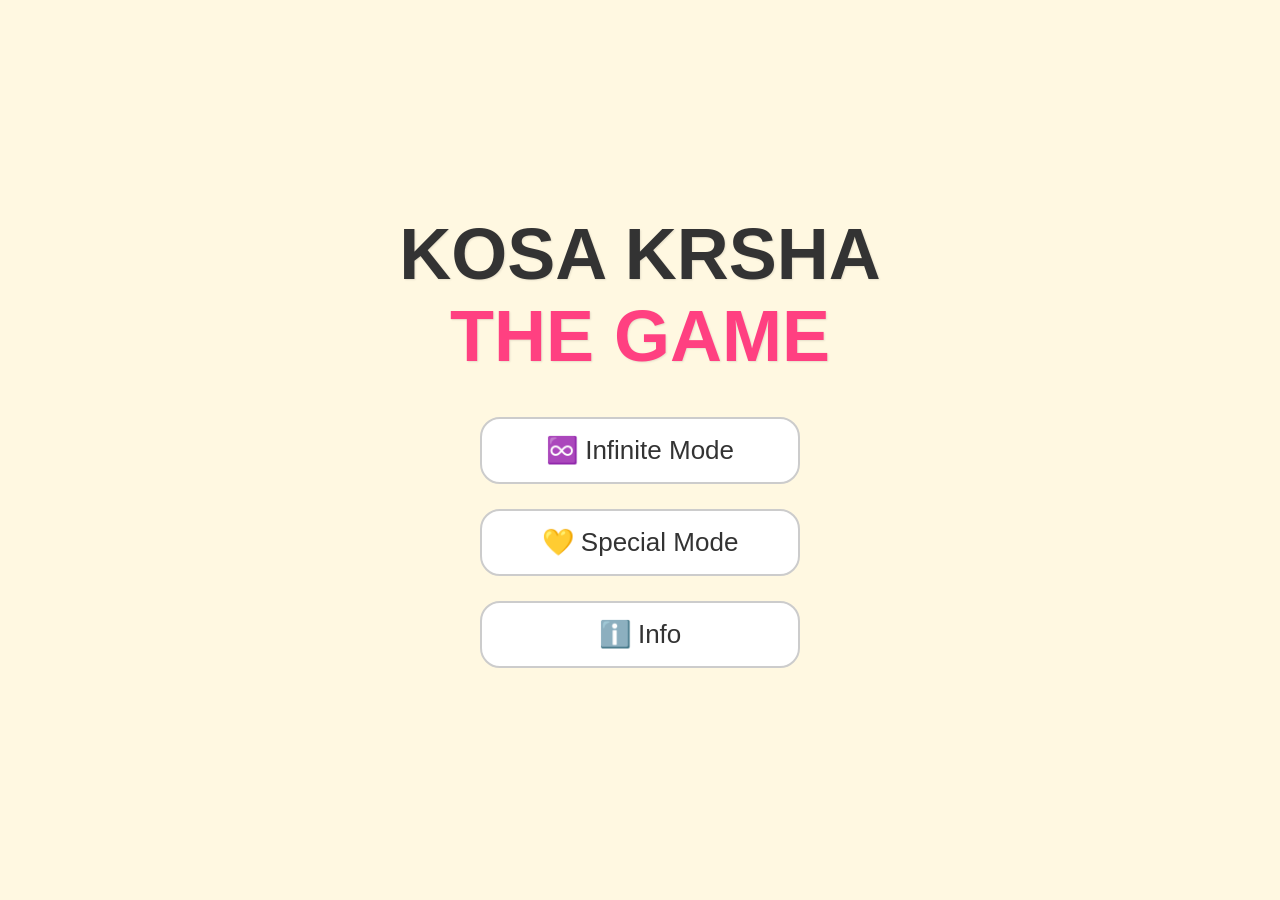
<file: index.html>
<!DOCTYPE html>
<html lang="en">
<head>
  <meta charset="UTF-8">
  <meta name="viewport" content="width=device-width, initial-scale=1.0, maximum-scale=1.0, user-scalable=no, viewport-fit=cover">
  <title>Kosa Krsha</title>
  <link rel="stylesheet" href="style.css">
  <style>
    body {
      background: #fff8e1;
      color: #333;
      font-family: 'Arial', 'Comic Sans MS', cursive, sans-serif;
      margin: 0;
      padding: 0;
      display: flex;
      flex-direction: column;
      align-items: center;
      justify-content: center;
      height: 100vh;
    }

    h1 {
      font-size: 72px;
      margin-bottom: 40px;
      color: #ff4081;
      text-shadow: 1px 1px 2px rgba(0, 0, 0, 0.1);
    }

    h1 span {
      color: #333;
    }

    .menu {
      display: flex;
      flex-direction: column;
      gap: 25px;
      width: 320px;
    }

    .menu button {
      font-size: 26px;
      padding: 16px;
      background: #fff;
      color: #333;
      border: 2px solid #ccc;
      border-radius: 20px;
      cursor: pointer;
      transition: 0.2s;
    }

    .menu button:hover {
      background: #f0f0f0;
      transform: scale(1.05);
    }

    .menu button:focus {
      outline: none;
    }

    @media (max-width: 768px) {
      h1 {
        font-size: 48px;
      }
      
      .menu {
        width: 280px;
      }
      
      .menu button {
        font-size: 22px;
        padding: 14px;
      }
    }
  </style>
</head>
<body>
  <h1><span>KOSA KRSHA</span><br>THE GAME</h1>

  <div class="menu">
    <button onclick="location.href='infinite.html'">♾️ Infinite Mode</button>
    <button onclick="location.href='special.html'">💛 Special Mode</button>
    <button onclick="alert('🐟 Catch treats and avoid bombs!\n\nInfinite Mode: Endless fun!\nSpecial Mode: Toto Special Mode!\n\nIf you\'re reading this, then you\'re the most beautiful woman to ever exist!')">ℹ️ Info</button>
  </div>
</body>
</html>
</file>
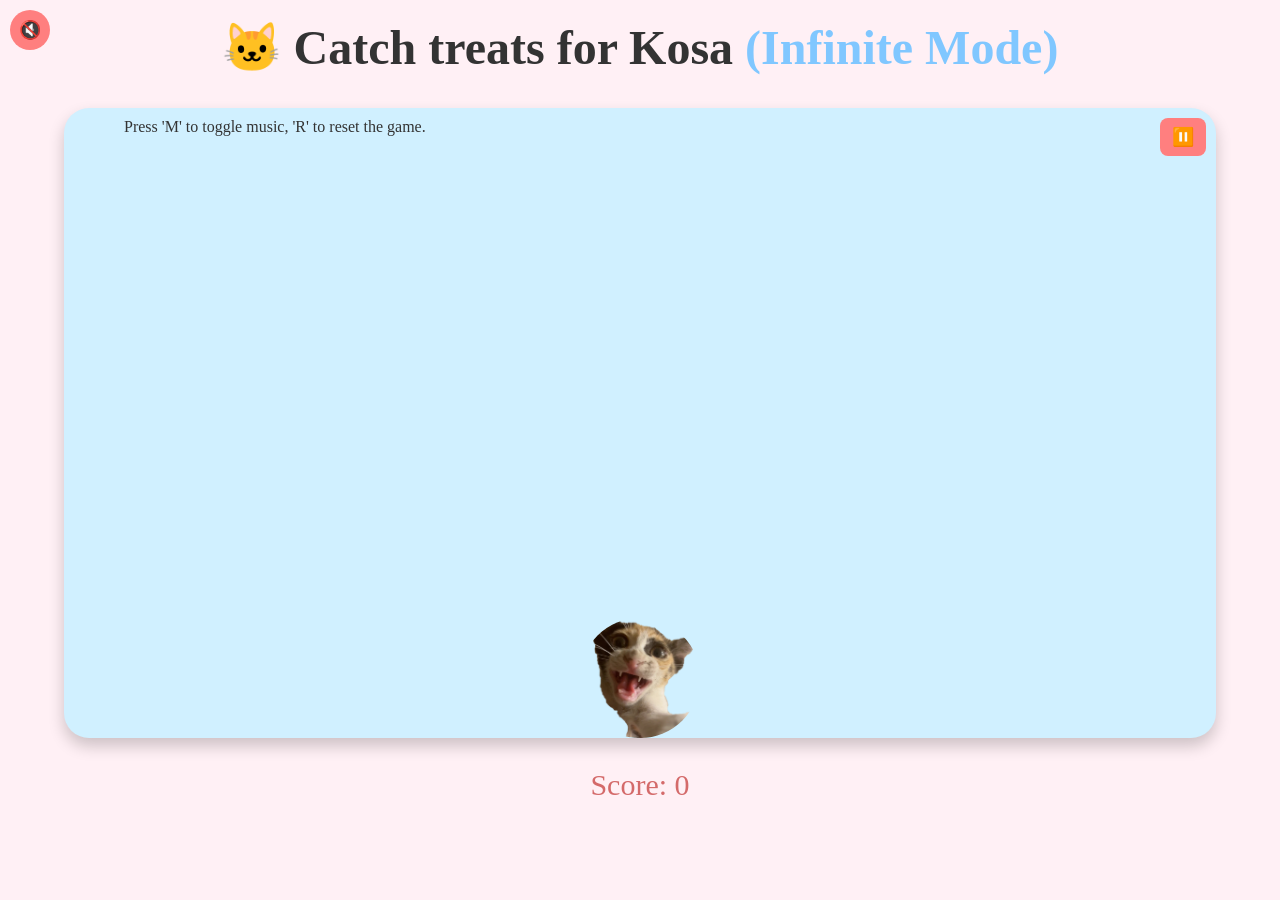
<file: infinite.html>
<!DOCTYPE html>
<html lang="en">
<head>
  <meta charset="UTF-8">
  <meta name="viewport" content="width=device-width, initial-scale=1.0, maximum-scale=1.0, user-scalable=no, viewport-fit=cover">
  <title>Infinite Mode</title>
  <link rel="stylesheet" href="style.css">
  <style>
    h1 {
      font-size: 48px;
      color: #333;
      text-align: center;
    }

    h1 span {
      color: #80c7ff;
    }
  </style>
</head>
<body>
  <h1>🐱 Catch treats for Kosa <span>(Infinite Mode)</span></h1>
  <div id="game">
    <button id="pause-btn">⏸️</button>
    <div id="cat" class="lane-1"></div>
  </div>
  <p id="score">Score: 0</p>
  <p id="status"></p>

  <!-- Game Over Overlay -->
  <div id="game-over-overlay" class="overlay">
    <p class="game-over-text" style="font-size:64px; color:#fff; margin:0;">Game Over!</p>
    <img id="death-gif" src="kosabye.gif" alt="Death Animation" style="display:none; max-width:200px; margin:20px 0; border-radius: 20px;">
    <p id="restart-text" class="restart-text" style="display:none; font-size:24px; color:#ddd; margin-top:10px;">
      (Click anywhere to restart)
    </p>
  </div>

  <!-- Pause Menu Overlay -->
  <div id="pause-overlay" class="overlay">
    <div class="menu-box">
      <button id="resume-btn">Continue</button>
      <button id="restart-btn">Restart</button>
      <button id="menu-btn">Main Menu</button>
    </div>
  </div>

  <script src="infinite.js"></script>
</body>
</html>
</file>
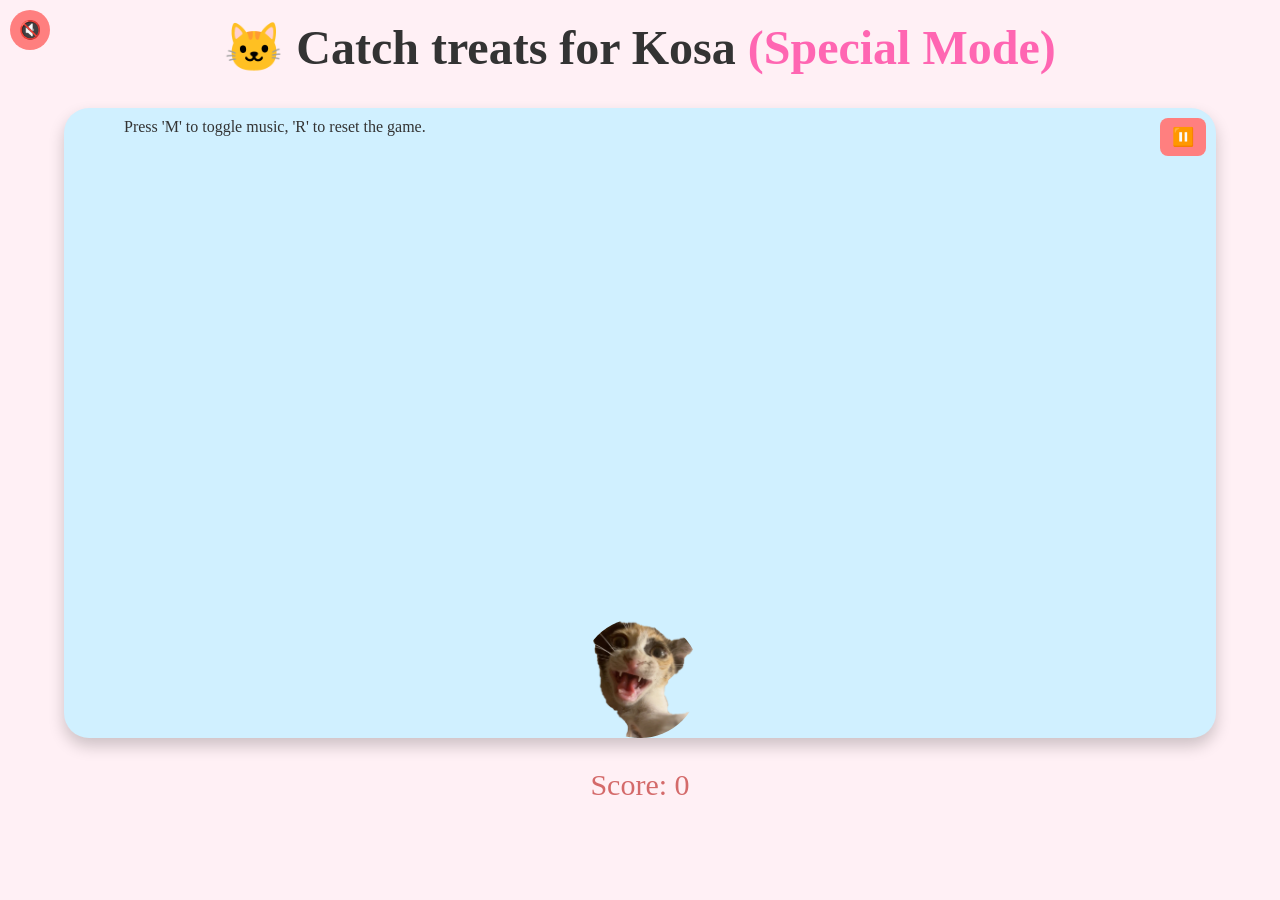
<file: special.html>
<!DOCTYPE html>
<html lang="en">
<head>
  <meta charset="UTF-8">
  <meta name="viewport" content="width=device-width, initial-scale=1.0, maximum-scale=1.0, user-scalable=no, viewport-fit=cover">
  <title>Special Mode</title>
  <link rel="stylesheet" href="style.css">
  <style>
    h1 {
      font-size: 48px;
      color: #333;
      text-align: center;
    }

    h1 span {
      color: #ff66b2;
    }
  </style>
</head>
<body>
  <h1>🐱 Catch treats for Kosa <span>(Special Mode)</span></h1>
  <div id="game">
    <button id="pause-btn">⏸️</button>
    <div id="cat" class="lane-1"></div>
  </div>
  <p id="score">Score: 0</p>
  <p id="status"></p>

  <!-- Game Over Overlay -->
  <div id="game-over-overlay" class="overlay">
    <p class="game-over-text" style="font-size:64px; color:#fff; margin:0;">Game Over!</p>
    <img id="death-gif" src="kosabye.gif" alt="Death Animation" style="display:none; max-width:200px; margin:20px 0; border-radius: 20px;">
    <p id="restart-text" class="restart-text" style="display:none; font-size:24px; color:#ddd; margin-top:10px;">
      (Click anywhere to restart)
    </p>
  </div>

  <!-- Pause Menu Overlay -->
  <div id="pause-overlay" class="overlay">
    <div class="menu-box">
      <button id="resume-btn">Continue</button>
      <button id="restart-btn">Restart</button>
      <button id="menu-btn">Main Menu</button>
    </div>
  </div>

  <script src="game.js"></script>
</body>
</html>
</file>
<file: style.css>
/* === Global & Centering === */
body {
  margin: 0;
  padding: 0;
  background-color: #fff0f5;
  font-family: 'Comic Sans MS', cursive;
  text-align: center;
  display: flex;
  flex-direction: column;
  align-items: center;
}

html {
  touch-action: manipulation; /* Prevent double-tap zoom */
}

h1 { margin-top: 20px; color: #d46a6a; }

/* Main Menu Buttons */
.menu { display: flex; gap: 20px; margin-bottom: 40px; }
.button {
  padding: 15px 25px;
  font-size: 24px;
  background: #ff7f7f;
  color: #fff;
  text-decoration: none;
  border-radius: 10px;
  box-shadow: 0 4px 8px rgba(0,0,0,0.2);
  transition: background 0.3s;
  -webkit-tap-highlight-color: transparent;
}
.button:hover { background: #ff4f4f; }

/* === Game Container (Bigger) === */
#game {
  position: relative;
  width: 90vw;
  height: 70vh;
  background: #d0f0ff;
  border-radius: 25px;
  overflow: hidden;
  box-shadow: 0 8px 16px rgba(0,0,0,0.2);
  margin-bottom: 20px;
}

/* Pause button => top-right */
#pause-btn {
  position: absolute;
  top: 10px;
  right: 10px;
  left: auto;
  padding: 8px 12px;
  font-size: 18px;
  background: #ff7f7f;
  color: white;
  border: none;
  border-radius: 8px;
  cursor: pointer;
  z-index: 500;
  -webkit-tap-highlight-color: transparent;
}

/* Overlay menus */
.overlay {
  position: fixed;
  top: 0; left: 0;
  width: 100%; height: 100%;
  background: rgba(0,0,0,0.7);
  display: none;
  justify-content: center;
  align-items: center;
  flex-direction: column;
  z-index: 1000;
}
.overlay .menu-box {
  background: #fff;
  padding: 20px;
  border-radius: 15px;
  text-align: center;
}
.overlay .menu-box button {
  display: block;
  margin: 10px auto;
  padding: 10px 20px;
  font-size: 20px;
  border: none;
  border-radius: 8px;
  background: #ff7f7f;
  color: #fff;
  cursor: pointer;
  -webkit-tap-highlight-color: transparent;
}
.overlay .menu-box button:hover { background: #ff4f4f; }

/* Cat & lanes */
#cat { 
  position: absolute; 
  bottom: 0; 
  width: 120px; 
  height: 120px; 
  background-image: url('kosa.png'); 
  background-size: cover; 
  background-position: center; 
  border-radius: 50%; 
  transition: left 0.2s ease; 
}
.lane-0 { left: 15%; }
.lane-1 { left: 50%; }
.lane-2 { left: 85%; }
#cat, .falling { transform: translateX(-50%); }

/* Falling items */
.falling { 
  position: absolute; 
  font-size: 50px; 
  text-shadow: 1px 1px 2px #888; 
}

/* Score / overlay style */
#score { font-size: 30px; color: #d46a6a; margin: 10px 0; }
#game-over-overlay .game-over-text { font-size: 64px; color: #fff; margin: 0; }
#game-over-overlay .restart-text { font-size: 24px; color: #ddd; margin-top: 10px; }

/* === Speech Bubble Fade Effect === */
.speech-bubble {
  position: absolute;
  top: 100px;
  left: 50%;
  transform: translateX(-50%);
  padding: 12px 18px;
  background: #ff7f7f;
  color: #fff;
  border-radius: 10px;
  display: none;
  font-size: 18px;
  box-shadow: 0 4px 8px rgba(0, 0, 0, 0.2);
  opacity: 1;
  transition: opacity 4s ease-out;
  max-width: 80vw;
  white-space: nowrap;
  overflow: hidden;
  text-overflow: ellipsis;
  box-sizing: border-box;
  font-family: 'Arial', 'Comic Sans MS', cursive;
  line-height: 1.4;
}

/* Mobile Controls */
#mobile-controls {
  display: none;
  width: 100%;
  justify-content: center;
  gap: 40px;
  padding: 20px 0;
  box-sizing: border-box;
  position: relative;
}

#mobile-controls button {
  padding: 15px 25px;
  font-size: 24px;
  background: #ff7f7f;
  color: white;
  border: none;
  border-radius: 10px;
  min-width: 80px;
  -webkit-tap-highlight-color: transparent;
}

#mobile-music-btn {
  position: fixed;
  top: 10px;
  left: 10px;
  width: 40px;
  height: 40px;
  border-radius: 50%;
  font-size: 18px;
  z-index: 100;
  display: flex;
  align-items: center;
  justify-content: center;
  background: #ff7f7f;
  color: white;
  border: none;
  cursor: pointer;
}

/* Responsive adjustments */
@media (max-width: 768px) {
  #mobile-controls {
    display: flex;
    margin-top: 20px;
    padding-bottom: 40px;
  }
  
  #game {
    height: 60vh;
    margin-bottom: 10px;
  }
  
  #cat {
    width: 80px;
    height: 80px;
  }
  
  .falling {
    font-size: 30px !important;
  }
  
  #score {
    font-size: 24px;
    margin: 5px 0 15px;
  }
  
  #pause-btn {
    font-size: 16px;
    padding: 6px 10px;
  }
  
  h1 {
    font-size: 36px;
    margin-top: 15px;
    margin-bottom: 15px;
  }
  
  .speech-bubble {
    font-size: 16px !important;
    max-width: 85vw;
    white-space: normal;
    text-align: center;
    word-break: keep-all;
    top: 80px !important;
    transform: translateX(-50%) scale(0.9);
  }
  
  .speech-bubble {
    white-space: normal !important;
    word-break: break-word;
    left: 10px !important;
    right: 10px;
    max-width: calc(100% - 20px) !important;
    transform: translateX(0) !important;
    text-align: center;
  }
}
</file>
